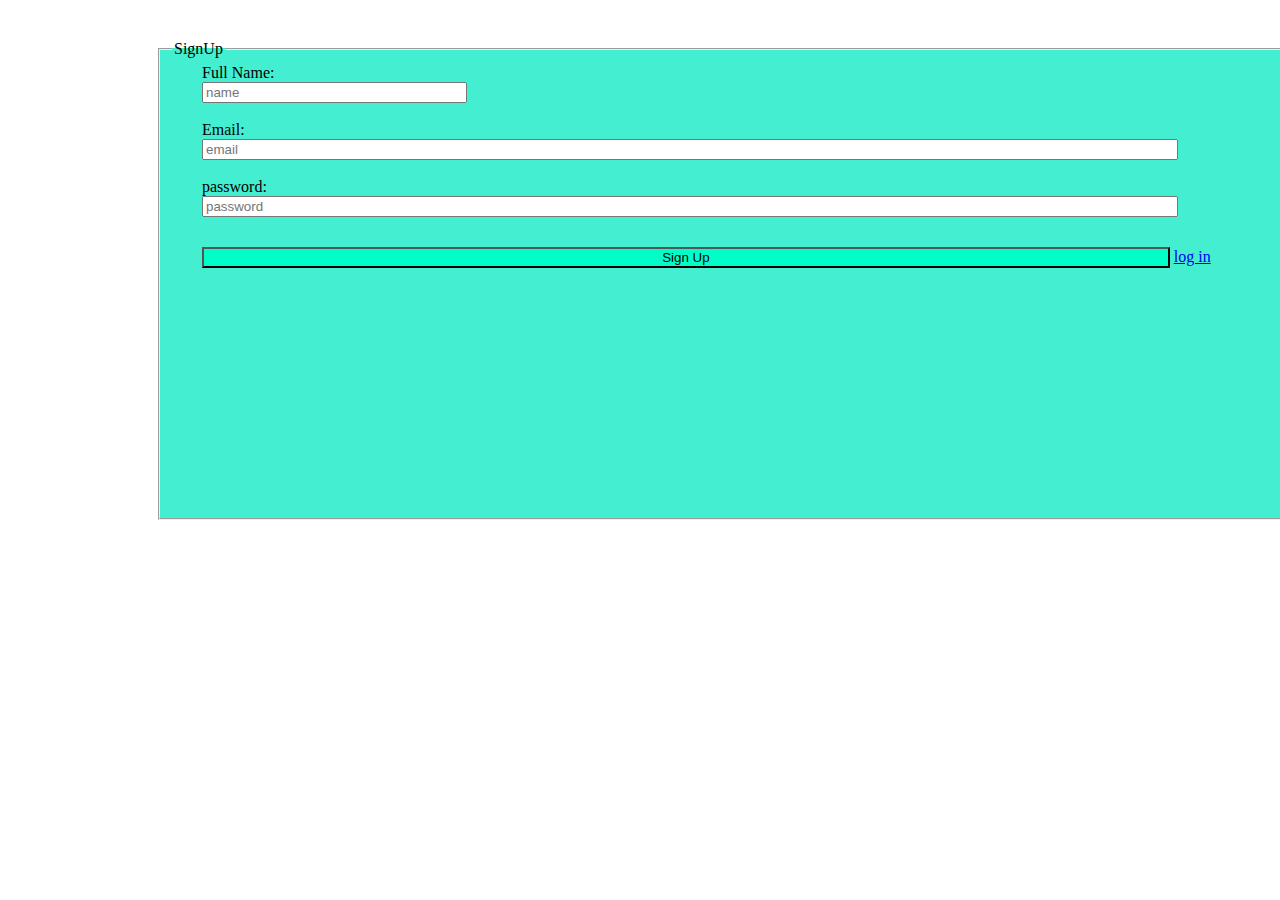
<file: index.html>
<!DOCTYPE html>
<html lang="en">

<head>
    <meta charset="UTF-8">
    <meta http-equiv="X-UA-Compatible" content="IE=edge">
    <meta name="viewport" content="width=device-width, initial-scale=1.0">
    <title>Document</title>
    <link rel="stylesheet" href="style1.css">
</head>

<body>

    <fieldset class="abc">
        <legend  >SignUp</legend>
        <label class="pop">Full Name:<br /> 
            <input class="bol" type="text" placeholder="name" name="name" id="name" size="30px" /></label><br /> <br>
        <label class="pop">Email:<br /> 
        <input class="lol" type="text" placeholder="email" name="email" id="email" size="30px"/></label><br /> <br>
        <label class="lll">password:<br /> 
        <input class="ooo" type="text" placeholder="password" name="password" id="pass" size="30px"/></label><br />
        <button onclick="func1()" class="jjj">Sign Up</button>
        <a href="index2.html">log in</a>
       
        </fieldset>




    <script src="app.js"></script>
</body>

</html>
</file>
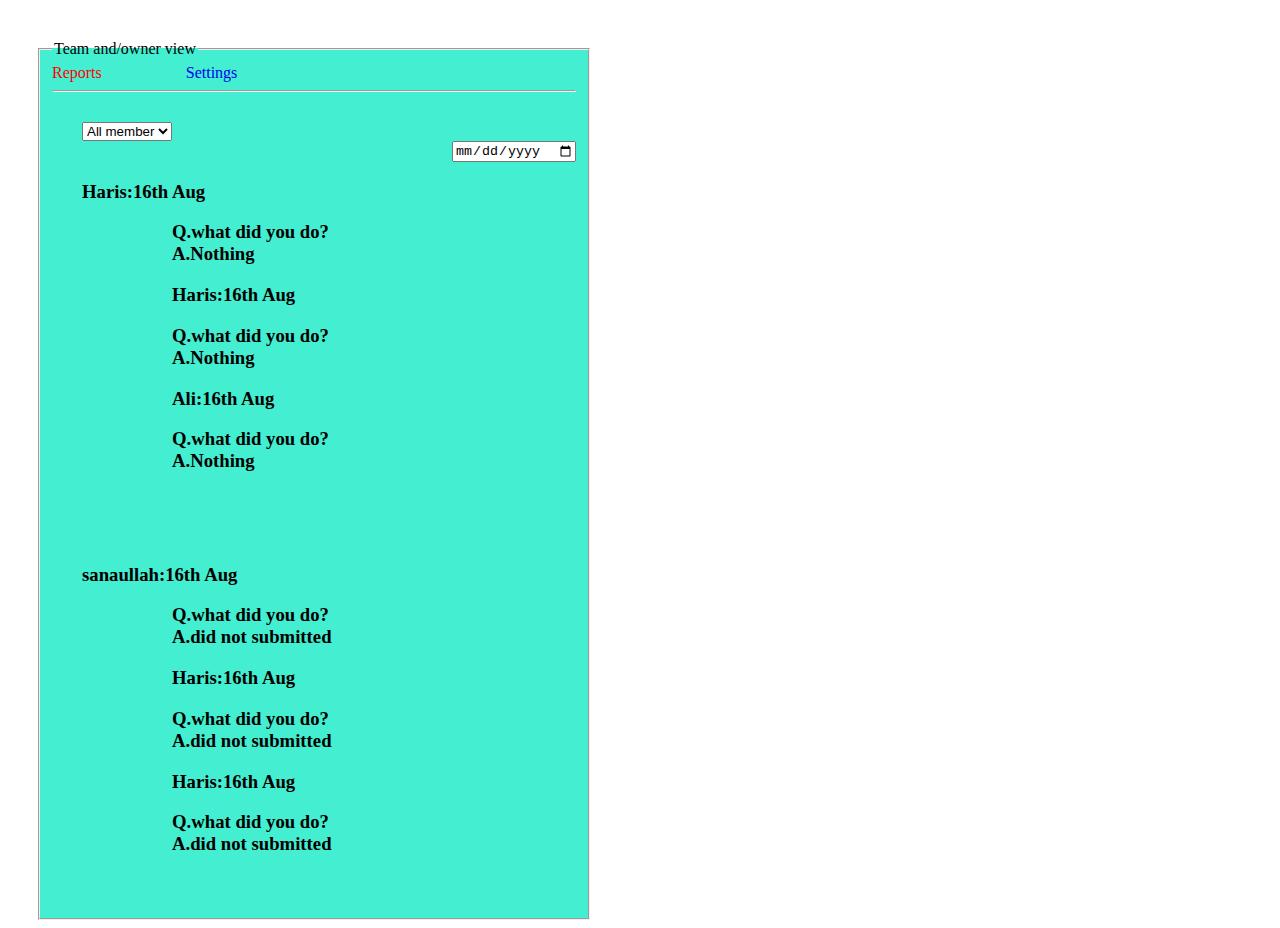
<file: hom1.html>
<!DOCTYPE html>
<html lang="en">

<head>
    <meta charset="UTF-8">
    <meta http-equiv="X-UA-Compatible" content="IE=edge">
    <meta name="viewport" content="width=device-width, initial-scale=1.0">
    <title>Document</title>
    <link rel="stylesheet" href="style.css">
</head>

<body>


    <fieldset class="bc">
        <legend>Team and/owner view</legend>
        <span >
            <span style="color: red">Reports</span>
            &nbsp;&nbsp;&nbsp;&nbsp;&nbsp;&nbsp;&nbsp;&nbsp;&nbsp;&nbsp;&nbsp;&nbsp;&nbsp;&nbsp;&nbsp;&nbsp;&nbsp;&nbsp;&nbsp;
            <a href="./hom2.html" style="text-decoration: none;"> <span>Settings</span> </a>

        </span>
        <hr>

        <form action="http://www.example.com/profile.php" class="bad">

            <select name="member" >
                <option value="All member">All member</option>
                <option value="sanaullah">sanaullah</option>
                <option value="ali">ali</option>
                <option value="khan">khan</option>
            </select>
        </form>
        <form action="http://www.example.com/bookings/" method="post" class="fake">
            <label for="username"></label>
            <input type="date" name="show" />

        </form>

        <h3 class="uiu">Haris:16th Aug</h3>
        <h3 class="mom">Q.what did you do? <br>
            A.Nothing
        </h3>
        <h3 class="dad">Haris:16th Aug</h3>
        <h3 class="sis">Q.what did you do? <br>
            A.Nothing
        </h3>
        <h3 class="bro">Ali:16th Aug</h3>
        <h3 class="sub">Q.what did you do? <br>
            A.Nothing
        </h3> <br> <br> <br>

        <h3 class="man">sanaullah:16th Aug</h3>
        <h3 class="woman">Q.what did you do? <br>
            A.did not submitted
        </h3>
        <h3 class="child">Haris:16th Aug</h3>
        <h3 class="sub">Q.what did you do? <br>
            A.did not submitted
        </h3>
        <h3 class="law">Haris:16th Aug</h3>
        <h3 class="inlaw">Q.what did you do? <br>
            A.did not submitted
        </h3>

    </fieldset>
    <script src="app.js"></script>
</body>

</html>
</file>
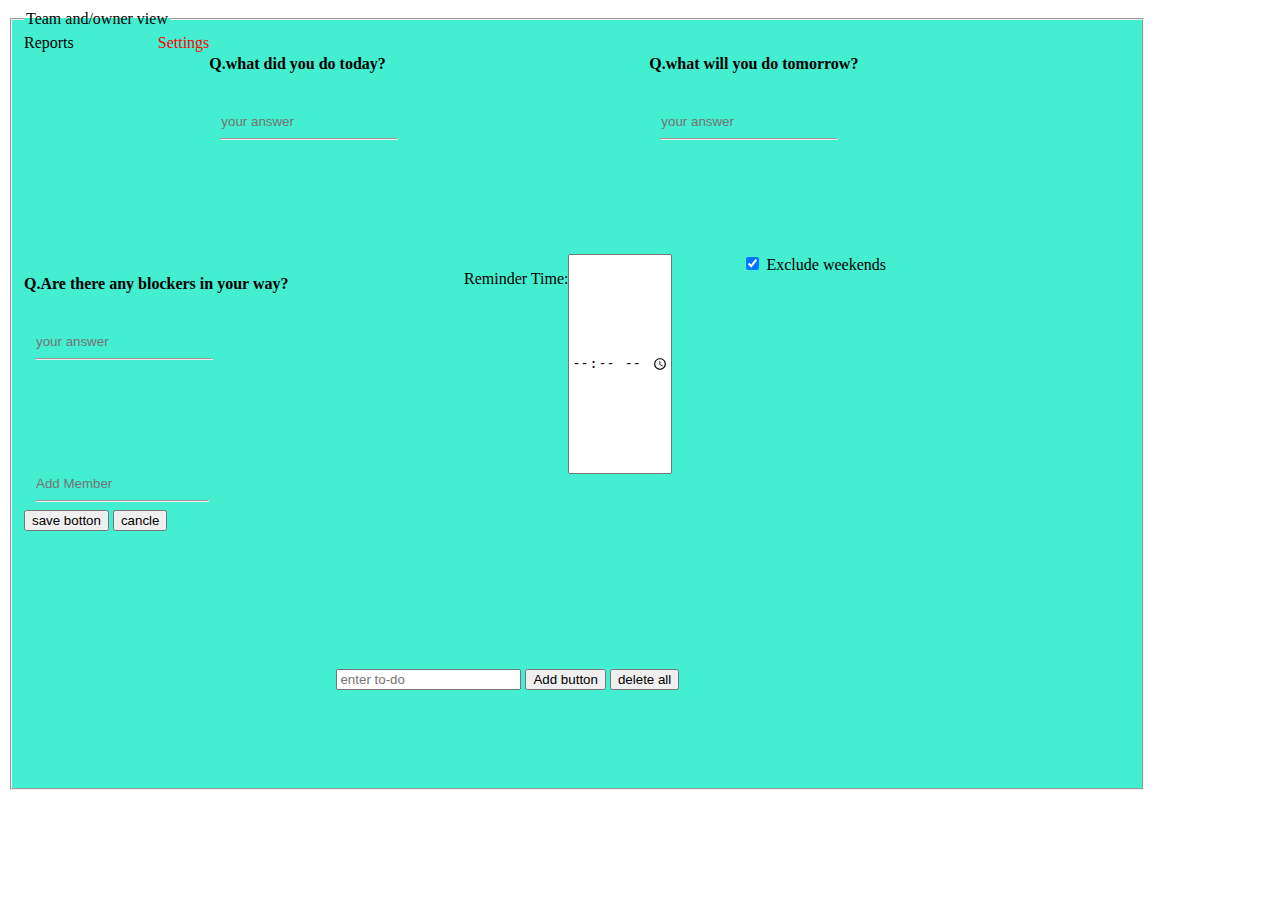
<file: hom2.html>
<!DOCTYPE html>
<html lang="en">

<head>
    <meta charset="UTF-8">
    <meta http-equiv="X-UA-Compatible" content="IE=edge">
    <meta name="viewport" content="width=device-width, initial-scale=1.0">
    <title>Document</title>
    <link rel="stylesheet" href="style.css">
</head>

<body>
    <fieldset class="bbc">
        <legend>Team and/owner view</legend>
        <span>
            <span>Reports</span>
            &nbsp;&nbsp;&nbsp;&nbsp;&nbsp;&nbsp;&nbsp;&nbsp;&nbsp;&nbsp;&nbsp;&nbsp;&nbsp;&nbsp;&nbsp;&nbsp;&nbsp;&nbsp;&nbsp;
            <span style="color: red;" >Settings</span>

        </span>
        
        <div class="oppy">
            <form action="#">
                <h4>Q.what did you do today?</h4> <br>

                <input type="text" class="in" placeholder="your answer">
                <hr style="margin-left: 2.5%;" width="40%">
                <span style="margin-left: 10px;"></span>
        </div>
        <div class="mpp">
            <h4>Q.what will you do tomorrow? </h4> <br>
            <input type="text" class="in" placeholder="your answer">
            <hr style="margin-left: 2.5%;" width="40%">
            <span style="margin-left: 10px; "></span>


        </div>
        <div class="lpp">
            <h4>Q.Are there any blockers in your way? </h4> <br>
            <input type="text" class="in" placeholder="your answer">

            <hr style="margin-left: 2.5%;" width="40%">
            <span style="margin-left: 10px;"></span>

        </div>


        <form action="http://www.example.com/bookings/" method="post" class="fu">
            <p>Reminder Time:</p>
            <label for="username"></label>
            <input type="time" name="show" />

        </form>

        <form action="http://www.example.com/profile.php" ; class="ui">

            <label>
                <input type="checkbox" name="service" value="itunes" checked="checked" />
                Exclude weekends

            </label>


        </form>
<!-- save button -->
        <div class="psl">
            <input placeholder="Add Member" size="50" id="add2" class="in">
            <hr style="margin-left: 2.5%;" width="40%">
            <button onclick="func6()" >save botton </button>
             <button onclick="delelteAll()" id="butt">cancle</button> 
            
        </div> 
<!-- end save button -->

        <div class="obc">
            <input placeholder="enter to-do" id="add">
            <button onclick="func5()">Add button</button>
            <button onclick="delelteAll()">delete all</button>
        </div>
        <div>
            <ul id="pass">
    
            </ul>
        </div>
     
    </fieldset>

    
    <script src="app.js"></script>
</body>

</html>
</file>
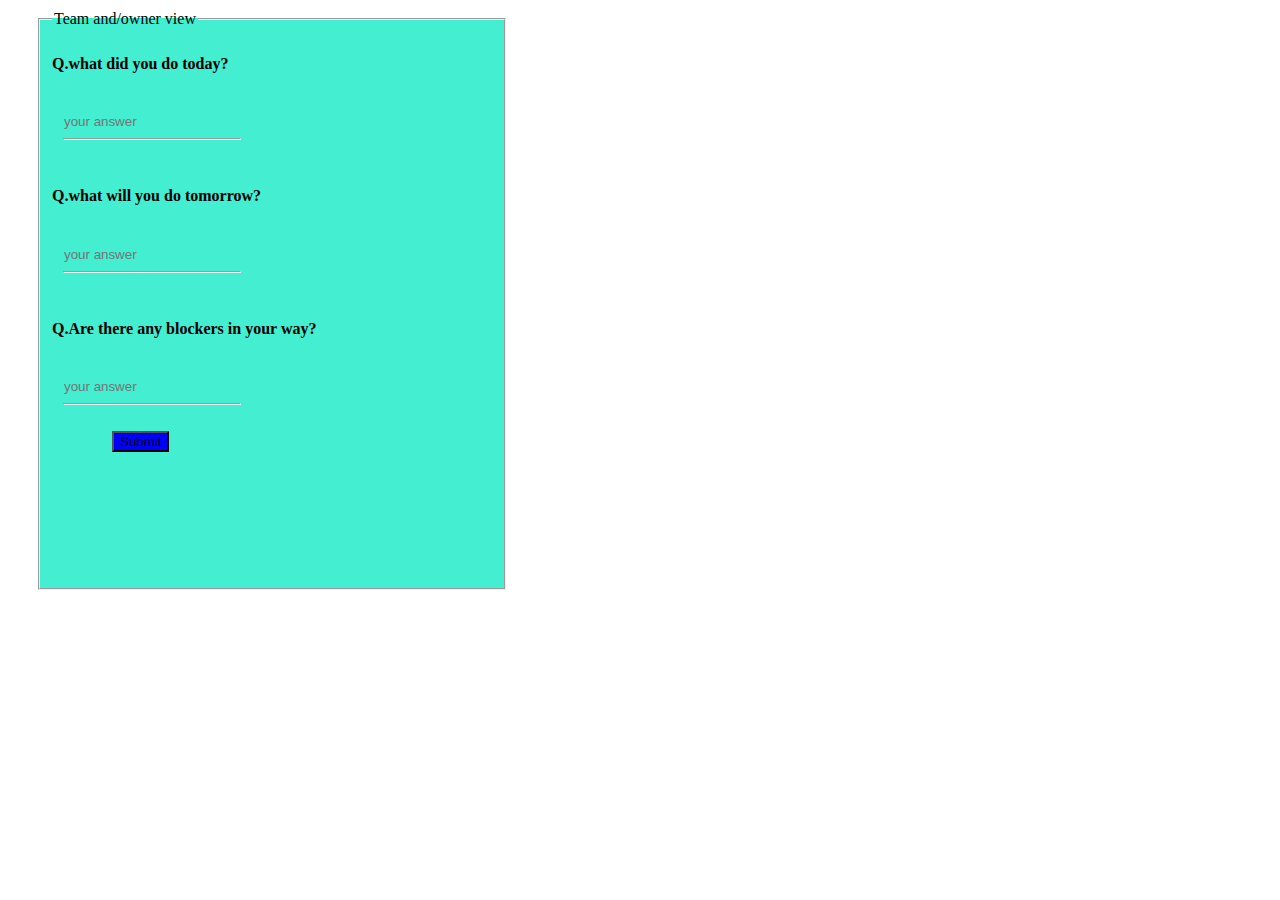
<file: hom3.html>
<!DOCTYPE html>
<html lang="en">

<head>
    <meta charset="UTF-8">
    <meta http-equiv="X-UA-Compatible" content="IE=edge">
    <meta name="viewport" content="width=device-width, initial-scale=1.0">
    <title>Document</title>
    <link rel="stylesheet" href="style.css">
</head>

<body>
    <fieldset class="cb">
        <legend>Team and/owner view</legend>
      
       
          
        <div class="oppl">
            <form action="#">
            <h4>Q.what did you do today?</h4> <br>
            
            <input type="text"  class="in"  placeholder="your answer" > 
            <hr style="margin-left: 2.5%;" width="40%" >
            <span style="margin-left: 10px;" ></span>
           </div>
           <div class="mppo">
            <h4 >Q.what will you do tomorrow? </h4> <br>
            <input type="text" class="in"  placeholder="your answer"> 
            <hr style="margin-left: 2.5%;" width="40%">
        <span style="margin-left: 10px; " ></span>
          
          
        </div>
        <div class="lppo">
            <h4 >Q.Are there any blockers in your way? </h4> <br>
            <input type="text" class="in" placeholder="your answer"> 
   
            <hr style="margin-left: 2.5%;" width="40%">
            <span style="margin-left: 10px;" ></span>
          
        </div>
       <button style="background-color: blue; margin-left: 60px;" >Submit</button>


       


    </fieldset>
    <script src="app.js"></script>
</body>

</html>
</file>
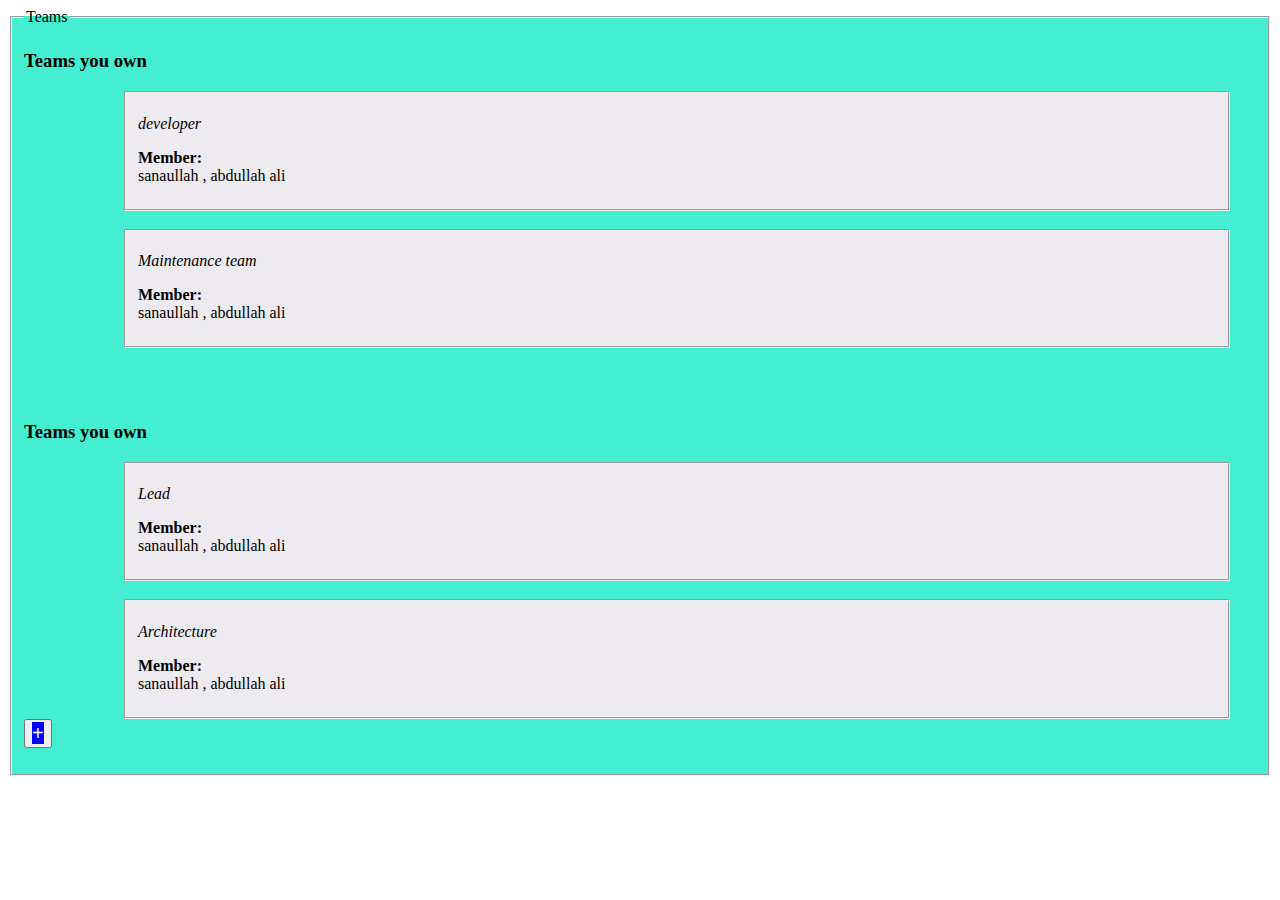
<file: home.html>
<!DOCTYPE html>
<html lang="en">

<head>
    <meta charset="UTF-8">
    <meta http-equiv="X-UA-Compatible" content="IE=edge">
    <meta name="viewport" content="width=device-width, initial-scale=1.0">
    <title>Document</title>
    <link rel="stylesheet" href="style.css">
</head>

<body>


    <fieldset style="background-color: #44EED0;">
        <legend>Teams</legend>

        <h3>Teams you own</h3>


        <fieldset class="make">

            <p><i>developer</i></p>
            <p> <b>Member:</b> <br> sanaullah , abdullah ali </p>

        </fieldset> <br>
        <fieldset class="make">

            <p><i>Maintenance team</i></p>
            <p> <b>Member:</b> <br> sanaullah , abdullah ali </p>

        </fieldset> <br> <br> <br>
        <h3>Teams you own</h3>


        <fieldset class="make">

            <p><i>Lead</i></p>
            <p> <b>Member:</b> <br> sanaullah , abdullah ali </p>

        </fieldset> <br>
        <fieldset class="make">

            <p><i>Architecture</i></p>
            <p> <b>Member:</b> <br> sanaullah , abdullah ali </p>

        </fieldset>




        <button onclick="myFunction();" class="pop;"> <a href="#"
                style="font-size: 20px; background-color: blue; color: white; text-decoration: none; ">+</a></button>

        <p id="demo"></p>

    </fieldset>
    <script src="app.js"></script>
</body>

</html>
</file>
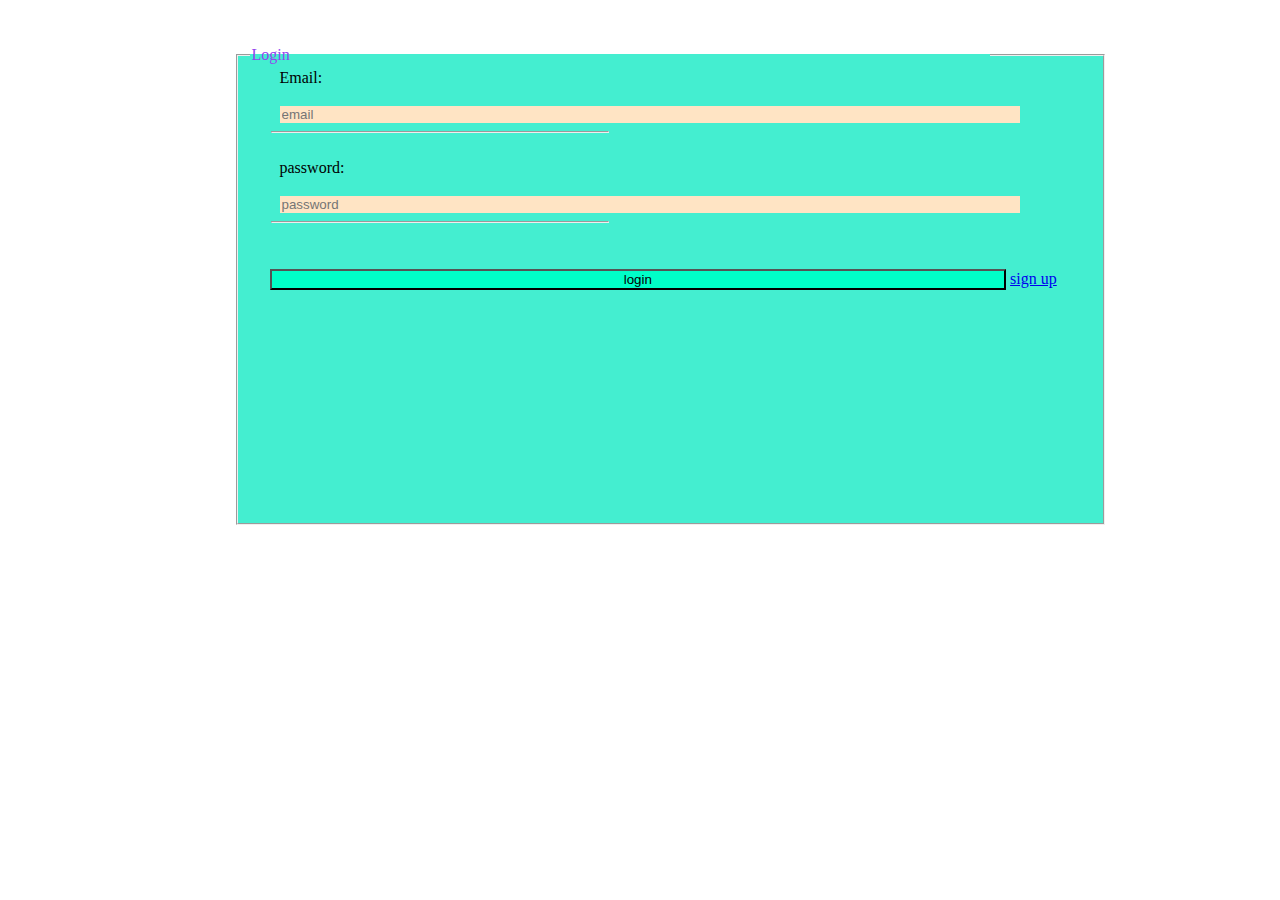
<file: index2.html>
<!DOCTYPE html>
<html lang="en">

<head>
    <meta charset="UTF-8">
    <meta http-equiv="X-UA-Compatible" content="IE=edge">
    <meta name="viewport" content="width=device-width, initial-scale=1.0">
    <title>Document</title>
    <link rel="stylesheet" href="style.css">
</head>

<body>

    

 
    <fieldset class="boc">
        <legend class="police">Login</legend>
        <label class="poop">Email:<br /> <br>
        <input class="lol" type="text" placeholder="email" name="email" id="email" size="30px"  /></label><br /> 
        <hr style="margin-left: 2.5%;" width="40%"> <br>
        <label class="lll">password:<br /> <br>
        <input class="ooo" type="password" placeholder="password" name="password" id="pass" size="30px"/></label><br />
        <hr style="margin-left: 2.5%;" width="40%"> <br>
        <button onclick="func()" class="jjj">login</button>
        <a href="./index.html">sign up</a>
       
        </fieldset>





    <script src="app.js"></script>
</body>

</html>
</file>
<file: style1.css>
.abc{
    height: 460px;
    width: 560px;
    background-color: #44EED0;
    margin-top: 40px;
    margin-left: 150px;
    
}
.pop{
    margin-left: 30px;

}
.lol{
    margin-left: 30px;
}
.lll{
    margin-left: 30px;
}
.ooo{
    margin-left: 30px;
}
.jjj{
    margin-top: 30px;
    margin-left: 30px;
    background-color: rgb(0, 255, 200);
}
.bol{
    margin-left: 30px;
}
  /* for responsive */
  @media only screen and (max-width: 1400px) {
  
    .abc{
      width: 87.50%;
     
      
      
  }

  @media only screen and (max-width: 1200px) {

    .abc{
      width: 75%;
     
      
      
  }
  }
  @media only screen and (max-width: 900px) {
    
    .abc{
      width: 56.25%;
    
      
      
  }
  }
  @media only screen and (max-width: 600px) {
    
    .abc{
      width: 37.50%;
      
      
  }
  }
 
  @media only screen and (max-width: 100px) {
    
    .abc{
    width: 6.25%;
      
      
  }
}

@media only screen and (max-width: 1400px) {

    .poop{
      width: 87.50%;;
     
      
      
  }
  }
  @media only screen and (max-width: 1200px) {
    
    .pop{
      width: 75%;
      
      
  }
  }
  @media only screen and (max-width: 900px) {
    
    .pop{
      width: 56.25%;
      
      
  }
  }
  @media only screen and (max-width: 600px) {
    
    .pop{
      width: 37.50%;
      
      
  }
}
@media only screen and (max-width: 100px) {
    
  .pop{
    width: 6.25%;
    
    
}
}

@media only screen and (max-width: 1400px) {

    .lol{
      width: 87.50%;
      
      
  }
  }
  @media only screen and (max-width: 1200px) {
    
    .lol{
      width: 75%;
      
      
  }
  }
  @media only screen and (max-width: 900px) {
    
    .lol{
      width: 56.25%;
      
  }
  }
  @media only screen and (max-width: 600px) {
    
    .lol{
      width: 37.50%;
      
      
  }
}
@media only screen and (max-width: 100px) {
    
  .lol{
    width: 6.25%;
    
    
}
}
   
@media only screen and (max-width: 1400px) {

    .lll{
      width: 87.50%;
     
      
      
  }
  }
  @media only screen and (max-width: 1200px) {
    
    .lll{
      width: 75%;
    
      
      
  }
  }
  @media only screen and (max-width: 900px) {
    
    .lll{
      width: 56.25%;
      
      
  }
  }
  @media only screen and (max-width: 600px) {
    
    .lll{
      width: 37.50%;
      
      
  }
}
@media only screen and (max-width: 100px) {
    
  .lll{
    width: 6.25%;
    
    
}
}
   
     
@media only screen and (max-width: 1400px) {

    .ooo{
      width: 87.50%;
     
      
      
  }
  }
  @media only screen and (max-width: 1200px) {
    
    .ooo{
      width: 75%;
    
      
      
  }
  }
  @media only screen and (max-width: 900px) {
    
    .ooo{
      width: 56.25%;
      
      
  }
  }
  @media only screen and (max-width: 600px) {
    
    .ooo{
      width: 37.50%;
      
      
  }
}
@media only screen and (max-width: 100px) {
    
  .ooo{
    width: 6.25%;
    
    
}
}
@media only screen and (max-width: 1400px) {

    .jjj{
      width: 87.50%;
      
      
  }
  }
  @media only screen and (max-width: 1200px) {
    
    .jjj{
      width: 75%;
      
      
  }
  }
  @media only screen and (max-width: 900px) {
    
    .jjj{
      width: 56.25%;
      
      
  }
  }
  @media only screen and (max-width: 600px) {
    
    .jjj{
      width: 37.50%;
      
      
  }
}
@media only screen and (max-width: 100px) {
    
  .jjj{
    width: 6.25%;
    
    
}
}
  }
</file>
<file: style.css>
.bbc{
    height: 760px;
    width: 260px;

    margin-top: 10px;
    background-color: #44EED0;
 display: flex;
 flex-wrap: wrap;
}
#button{
  display: flex;
 
 margin-left: 190px;
 margin-top: -50px;
}
#but{
  display: flex;
 
 margin-left: 190px;
 
}
.boc{
 height: 460px;
  width: 66.6%;
  margin-left: 18%;
  margin-top: 3.6%;
 background-color: #44EED0;
  
}
.in{
  
  margin-left: 10px;
 border: none;
 outline: none;
 background: none;
 
}
.cb{
  height: 560px;
  width: 360px;
  margin-left: 30px;
  margin-top: 10px;
  background-color: #44EED0;
  
}
.bc{
  height: 860px;
  width: 360px;
  margin-left: 30px;
  margin-top: 40px;
background-color: #44EED0;
  
}
.fu{
  margin-left: 30px;
 
}
.poop{
    margin-left: 30px;

}
.lol{
   
    margin-left: 30px;
    border: none;
    outline: none;
    background-color: bisque;
   

}
.lll{
    margin-left: 30px;
}
.ooo{
  
    margin-left: 30px;
    
    border: none;
    outline: none;
    background-color: bisque;
    
    
   
}
.jjj{
    margin-top: 20px;
  margin-left: 20px;
   
 
    background-color: rgb(0, 255, 200);
}
.police{
  text-align: start;
  color: #9345EE;
 
}


/* style from todo app */

.obc{
    text-align: center;
  

    
}
.btn{
    background-color: brown;
}
.edit{
    background-color: chartreuse;
}
.pop{
    margin-top:100px;
    margin-left: 970px;
}

.make{
    margin-left: 100px;
    width: 600px;
    height: 100px;
    background-color: #EEEBF0;
}

/* remind */
.uiu{
  margin-left: 30px;
}
.mom{
  margin-left: 120px;
}
.dad{
  margin-left: 120px;
}
.sis{
  margin-left: 120px;
}
.bro{
  margin-left: 120px;
}
.sub{
  margin-left: 120px;
}
/* another */
.man{
  margin-left: 30px;
}
.woman{
  margin-left: 120px;
}
.child{
  margin-left: 120px;
}
.sab{
  margin-left: 120px;
}
.law{
  margin-left: 120px;
}
.inlaw{
  margin-left: 120px;
}
.fake{
  margin-left: 400px;
}
.bad{
  margin-left: 30px;
   margin-top: 30px;
}

.obc{
  margin-top: 50px;

}
.ui{
  margin-left: 70px;
}

/* solve */

.oppy{
 
  width: 440px;
  }
  .mpp{
 
    width: 440px;
 

}
.lpp{
  
  width: 440px;

}
/* solve again */
.oppl{
 
  width: 440px;
  }
  .mppo{
 
    width: 440px;
 

}
.lppo{
  
  width: 440px;

}




      /* for responsive */
      @media only screen and (max-width: 1400px) {
  
        .bbc{
          width: 87.50%;
         
          
          
      }

      @media only screen and (max-width: 1200px) {
  
        .bbc{
          width: 75%;
         
          
          
      }
      }
      @media only screen and (max-width: 900px) {
        
        .bbc{
          width: 56.25%;
        
          
          
      }
      }
      @media only screen and (max-width: 600px) {
        
        .bbc{
          width: 37.50%;
          
          
      }
      }
     
      @media only screen and (max-width: 100px) {
        
        .bbc{
        width: 6.25%;
          
          
      }
    }
    
    @media only screen and (max-width: 1400px) {
  
        .poop{
          width: 87.50%;;
         
          
          
      }
      }
      @media only screen and (max-width: 1200px) {
        
        .poop{
          width: 75%;
          
          
      }
      }
      @media only screen and (max-width: 900px) {
        
        .poop{
          width: 56.25%;
          
          
      }
      }
      @media only screen and (max-width: 600px) {
        
        .poop{
          width: 37.50%;
          
          
      }
    }
    @media only screen and (max-width: 100px) {
        
      .poop{
        width: 6.25%;
        
        
    }
  }
    
    @media only screen and (max-width: 1400px) {
  
        .lol{
          width: 87.50%;
          
          
      }
      }
      @media only screen and (max-width: 1200px) {
        
        .lol{
          width: 75%;
          
          
      }
      }
      @media only screen and (max-width: 900px) {
        
        .lol{
          width: 56.25%;
          
      }
      }
      @media only screen and (max-width: 600px) {
        
        .lol{
          width: 37.50%;
          
          
      }
    }
    @media only screen and (max-width: 100px) {
        
      .lol{
        width: 6.25%;
        
        
    }
  }
       
    @media only screen and (max-width: 1400px) {
  
        .lll{
          width: 87.50%;
         
          
          
      }
      }
      @media only screen and (max-width: 1200px) {
        
        .lll{
          width: 75%;
        
          
          
      }
      }
      @media only screen and (max-width: 900px) {
        
        .lll{
          width: 56.25%;
          
          
      }
      }
      @media only screen and (max-width: 600px) {
        
        .lll{
          width: 37.50%;
          
          
      }
    }
    @media only screen and (max-width: 100px) {
        
      .lll{
        width: 6.25%;
        
        
    }
  }
       
         
    @media only screen and (max-width: 1400px) {
  
        .ooo{
          width: 87.50%;
         
          
          
      }
      }
      @media only screen and (max-width: 1200px) {
        
        .ooo{
          width: 75%;
        
          
          
      }
      }
      @media only screen and (max-width: 900px) {
        
        .ooo{
          width: 56.25%;
          
          
      }
      }
      @media only screen and (max-width: 600px) {
        
        .ooo{
          width: 37.50%;
          
          
      }
    }
    @media only screen and (max-width: 100px) {
        
      .ooo{
        width: 6.25%;
        
        
    }
  }
    @media only screen and (max-width: 1400px) {
  
        .jjj{
          width: 87.50%;
          
          
      }
      }
      @media only screen and (max-width: 1200px) {
        
        .jjj{
          width: 75%;
          
          
      }
      }
      @media only screen and (max-width: 900px) {
        
        .jjj{
          width: 56.25%;
          
          
      }
      }
      @media only screen and (max-width: 600px) {
        
        .jjj{
          width: 37.50%;
          
          
      }
    }
    @media only screen and (max-width: 100px) {
        
      .jjj{
        width: 6.25%;
        
        
    }
  }
    @media only screen and (max-width: 1400px) {
  
        .obc{
          width: 87.50%;
         
          
          
      }
      }
      @media only screen and (max-width: 1200px) {
        
        .obc{
          width: 75%;
        
          
          
      }
      }
      @media only screen and (max-width: 900px) {
        
        .obc{
          width: 56.25%;
          
          
      }
      }
      @media only screen and (max-width: 600px) {
        
        .obc{
          width: 37.50%;
          
          
      }
    }
    @media only screen and (max-width: 100px) {
        
      .obc{
        width: 6.25%;
        
        
    }
  }
  @media only screen and (max-width: 1400px) {
  
    .btn{
      width: 87.50%;
     
      
      
  }
  }
    @media only screen and (max-width: 1200px) {
  
        .btn{
          width: 75%;
         
          
          
      }
      }
      @media only screen and (max-width: 900px) {
        
        .btn{
          width: 56.25%;
        
          
          
      }
      }
      @media only screen and (max-width: 600px) {
        
        .btn{
          width: 37.50%;
          
          
      }
      }
      @media only screen and (max-width: 100px) {
        
        .btn{
          width: 6.25%;
          
          
      }
    }
    @media only screen and (max-width: 1400px) {
  
      .edit{
        width: 87.50%;
       
        
        
    }
    }
    @media only screen and (max-width: 1200px) {
  
        .edit{
          width: 75%;
         
          
          
      }
      }
      @media only screen and (max-width: 900px) {
        
        .edit{
          width: 56.25%;
          
          
      }
      }
      @media only screen and (max-width: 600px) {
        
        .edit{
          width: 37.50%;
          
          
      }
      }
      @media only screen and (max-width: 100px) {
        
        .edit{
          width: 6.25%;
          
          
      }
    }
    @media only screen and (max-width: 1400px) {
  
        .pop{
          width: 87.50%;
         
          
          
      }
      }
      @media only screen and (max-width: 1200px) {
        
        .pop{
          width: 75%;
          
          
      }
      }
      @media only screen and (max-width: 900px) {
        
        .pop{
          width: 56.25%;
          
          
      }
      }
      @media only screen and (max-width: 600px) {
      
        .pop{
          width: 37.50%;
          
          
      }
      }
      @media only screen and (max-width: 100px) {
        
        .pop{
          width: 6.25%;
          
          
      }
    }
  
  @media only screen and (max-width: 1400px) {
    
    .make{
      width: 87.50%;
    
      
      
  }
  }
  @media only screen and (max-width: 1200px) {
    
    .make{
      width: 75%;
      
      
  }
  }
  @media only screen and (max-width: 900px) {
    
    .make{
      width: 56.25%;
      
      
  }
}
@media only screen and (max-width: 600px) {
    
  .make{
    width: 37.50%;
    
    
}
}
@media only screen and (max-width: 100px) {
    
  .make{
    width: 6.25%;
    
    
}
}
      }
      @media only screen and (max-width: 1400px) {
  
        .police{
          width: 87.50%;
         
          
          
      }

      @media only screen and (max-width: 1200px) {
  
        .police{
          width: 75%;
         
          
          
      }
      }
      @media only screen and (max-width: 900px) {
        
        .police{
          width: 56.25%;
        
          
          
      }
      }
      @media only screen and (max-width: 600px) {
        
        .police{
          width: 37.50%;
          
          
      }
      }
     
      @media only screen and (max-width: 100px) {
        
        .police{
        width: 6.25%;
          
          
      }
    }
  }
  @media only screen and (max-width: 1400px) {
  
    .uiu{
      width: 87.50%;
     
      
      
  }

  @media only screen and (max-width: 1200px) {

    .uiu{
      width: 75%;
     
      
      
  }
  }
  @media only screen and (max-width: 900px) {
    
    .uiu{
      width: 56.25%;
    
      
      
  }
  }
  @media only screen and (max-width: 600px) {
    
    .uiu{
      width: 37.50%;
      
      
  }
  }
 
  @media only screen and (max-width: 100px) {
    
    .uiu{
    width: 6.25%;
      
      
  }
}
}
@media only screen and (max-width: 1400px) {
  
  .mom{
    width: 87.50%;
   
    
    
}

@media only screen and (max-width: 1200px) {

  .mom{
    width: 75%;
   
    
    
}
}
@media only screen and (max-width: 900px) {
  
  .mom{
    width: 56.25%;
  
    
    
}
}
@media only screen and (max-width: 600px) {
  
  .mom{
    width: 37.50%;
    
    
}
}

@media only screen and (max-width: 100px) {
  
  .mom{
  width: 6.25%;
    
    
}
}
}
@media only screen and (max-width: 1400px) {
  
  .dad{
    width: 87.50%;
   
    
    
}

@media only screen and (max-width: 1200px) {

  .dad{
    width: 75%;
   
    
    
}
}
@media only screen and (max-width: 900px) {
  
  .dad{
    width: 56.25%;
  
    
    
}
}
@media only screen and (max-width: 600px) {
  
  .dad{
    width: 37.50%;
    
    
}
}

@media only screen and (max-width: 100px) {
  
  .dad{
  width: 6.25%;
    
    
}
}
}
@media only screen and (max-width: 1400px) {
  
  .sis{
    width: 87.50%;
   
    
    
}

@media only screen and (max-width: 1200px) {

  .sis{
    width: 75%;
   
    
    
}
}
@media only screen and (max-width: 900px) {
  
  .sis{
    width: 56.25%;
  
    
    
}
}
@media only screen and (max-width: 600px) {
  
  .sis{
    width: 37.50%;
    
    
}
}

@media only screen and (max-width: 100px) {
  
  .sis{
  width: 6.25%;
    
    
}
}
}
@media only screen and (max-width: 1400px) {
  
  .bro{
    width: 87.50%;
   
    
    
}

@media only screen and (max-width: 1200px) {

  .bro{
    width: 75%;
   
    
    
}
}
@media only screen and (max-width: 900px) {
  
  .bro{
    width: 56.25%;
  
    
    
}
}
@media only screen and (max-width: 600px) {
  
  .bro{
    width: 37.50%;
    
    
}
}

@media only screen and (max-width: 100px) {
  
  .bro{
  width: 6.25%;
    
    
}
}
}
@media only screen and (max-width: 1400px) {
  
  .sub{
    width: 87.50%;
   
    
    
}

@media only screen and (max-width: 1200px) {

  .sub{
    width: 75%;
   
    
    
}
}
@media only screen and (max-width: 900px) {
  
  .sub{
    width: 56.25%;
  
    
    
}
}
@media only screen and (max-width: 600px) {
  
  .sub{
    width: 37.50%;
    
    
}
}

@media only screen and (max-width: 100px) {
  
  .sub{
  width: 6.25%;
    
    
}
}
}
@media only screen and (max-width: 1400px) {
  
  .man{
    width: 87.50%;
   
    
    
}

@media only screen and (max-width: 1200px) {

  .man{
    width: 75%;
   
    
    
}
}
@media only screen and (max-width: 900px) {
  
  .man{
    width: 56.25%;
  
    
    
}
}
@media only screen and (max-width: 600px) {
  
  .man{
    width: 37.50%;
    
    
}
}

@media only screen and (max-width: 100px) {
  
  .man{
  width: 6.25%;
    
    
}
}
}
@media only screen and (max-width: 1400px) {
  
  .woman{
    width: 87.50%;
   
    
    
}

@media only screen and (max-width: 1200px) {

  .woman{
    width: 75%;
   
    
    
}
}
@media only screen and (max-width: 900px) {
  
  .woman{
    width: 56.25%;
  
    
    
}
}
@media only screen and (max-width: 600px) {
  
  .woman{
    width: 37.50%;
    
    
}
}

@media only screen and (max-width: 100px) {
  
  .woman{
  width: 6.25%;
    
    
}
}
}
@media only screen and (max-width: 1400px) {
  
  .child{
    width: 87.50%;
   
    
    
}

@media only screen and (max-width: 1200px) {

  .child{
    width: 75%;
   
    
    
}
}
@media only screen and (max-width: 900px) {
  
  .child{
    width: 56.25%;
  
    
    
}
}
@media only screen and (max-width: 600px) {
  
  .child{
    width: 37.50%;
    
    
}
}

@media only screen and (max-width: 100px) {
  
  .child{
  width: 6.25%;
    
    
}
}
}
@media only screen and (max-width: 1400px) {
  
  .sab{
    width: 87.50%;
   
    
    
}

@media only screen and (max-width: 1200px) {

  .sab{
    width: 75%;
   
    
    
}
}
@media only screen and (max-width: 900px) {
  
  .sab{
    width: 56.25%;
  
    
    
}
}
@media only screen and (max-width: 600px) {
  
  .sab{
    width: 37.50%;
    
    
}
}

@media only screen and (max-width: 100px) {
  
  .sab{
  width: 6.25%;
    
    
}
}
}
@media only screen and (max-width: 1400px) {
  
  .law{
    width: 87.50%;
   
    
    
}

@media only screen and (max-width: 1200px) {

  .law{
    width: 75%;
   
    
    
}
}
@media only screen and (max-width: 900px) {
  
  .law{
    width: 56.25%;
  
    
    
}
}
@media only screen and (max-width: 600px) {
  
  .law{
    width: 37.50%;
    
    
}
}

@media only screen and (max-width: 100px) {
  
  .law{
  width: 6.25%;
    
    
}
}
}
@media only screen and (max-width: 1400px) {
  
  .inlaw{
    width: 87.50%;
   
    
    
}

@media only screen and (max-width: 1200px) {

  .inlaw{
    width: 75%;
   
    
    
}
}
@media only screen and (max-width: 900px) {
  
  .inlaw{
    width: 56.25%;
  
    
    
}
}
@media only screen and (max-width: 600px) {
  
  .inlaw{
    width: 37.50%;
    
    
}
}

@media only screen and (max-width: 100px) {
  
  .inlaw{
  width: 6.25%;
    
    
}
}
}
@media only screen and (max-width: 1400px) {
  
  .fake{
    width: 87.50%;
   
    
    
}

@media only screen and (max-width: 1200px) {

  .fake{
    width: 75%;
   
    
    
}
}
@media only screen and (max-width: 900px) {
  
  .fake{
    width: 56.25%;
  
    
    
}
}
@media only screen and (max-width: 600px) {
  
  .fake{
    width: 37.50%;
    
    
}
}

@media only screen and (max-width: 100px) {
  
  .fake{
  width: 6.25%;
    
    
}
}
}
.bad{
  width: 87.50%;
 
  
  
}

@media only screen and (max-width: 1200px) {

.bad{
  width: 75%;
 
  
  
}
}
@media only screen and (max-width: 900px) {

.bad{
  width: 56.25%;

  
  
}
}
@media only screen and (max-width: 600px) {

.bad{
  width: 37.50%;
  
  
}
}

@media only screen and (max-width: 100px) {

.bad{
width: 6.25%;
  
  
}
 /* for responsive */
 @media only screen and (max-width: 1400px) {
  
  .obc{
    width: 87.50%;
   
    
    
}

@media only screen and (max-width: 1200px) {

  .obc{
    width: 75%;
   
    
    
}
}
@media only screen and (max-width: 900px) {
  
  .obc{
    width: 56.25%;
  
    
    
}
}
@media only screen and (max-width: 600px) {
  
  .obc{
    width: 37.50%;
    
    
}
}

@media only screen and (max-width: 100px) {
  
  .obc{
  width: 6.25%;
    
    
}
}}
 /* for responsive */
 @media only screen and (max-width: 1400px) {
  
  .ui{
    width: 87.50%;
   
    
    
}

@media only screen and (max-width: 1200px) {

  .ui{
    width: 75%;
   
    
    
}
}
@media only screen and (max-width: 900px) {
  
  .ui{
    width: 56.25%;
  
    
    
}
}
@media only screen and (max-width: 600px) {
  
  .ui{
    width: 37.50%;
    
    
}
}

@media only screen and (max-width: 100px) {
  
  .ui{
  width: 6.25%;
    
    
}
}}
  /* for responsive */
  @media only screen and (max-width: 1400px) {
  
    .fu{
      width: 87.50%;
     
      
      
  }

  @media only screen and (max-width: 1200px) {

    .fu{
      width: 75%;
     
      
      
  }
  }
  @media only screen and (max-width: 900px) {
    
    .fu{
      width: 56.25%;
    
      
      
  }
  }
  @media only screen and (max-width: 600px) {
    
    .fu{
      width: 37.50%;
      
      
  }
  }
 
  @media only screen and (max-width: 100px) {
    
    .fu{
    width: 6.25%;
      
      
  }
}}
 /* for responsive */
 @media only screen and (max-width: 1400px) {
  
  .bc{
    width: 87.50%;
   
    
    
}

@media only screen and (max-width: 1200px) {

  .bc{
    width: 75%;
   
    
    
}
}
@media only screen and (max-width: 900px) {
  
  .bc{
    width: 56.25%;
  
    
    
}
}
@media only screen and (max-width: 600px) {
  
  .bc{
    width: 37.50%;
    
    
}
}

@media only screen and (max-width: 100px) {
  
  .bc{
  width: 6.25%;
    
    
}
}

 }
 


      /* for responsive */
      @media only screen and (max-width: 1400px) {
  
        .boc{
          width: 87.50%;
         
          
          
      }

      @media only screen and (max-width: 1200px) {
  
        .boc{
          width: 75%;
         
          
          
      }
      }
      @media only screen and (max-width: 900px) {
        
        .boc{
          width: 56.25%;
        
          
          
      }
      }
      @media only screen and (max-width: 600px) {
        
        .boc{
          width: 37.50%;
          
          
      }
      }
     
      @media only screen and (max-width: 100px) {
        
        .boc{
        width: 6.25%;
          
          
      }
    }
      }}
</file>
